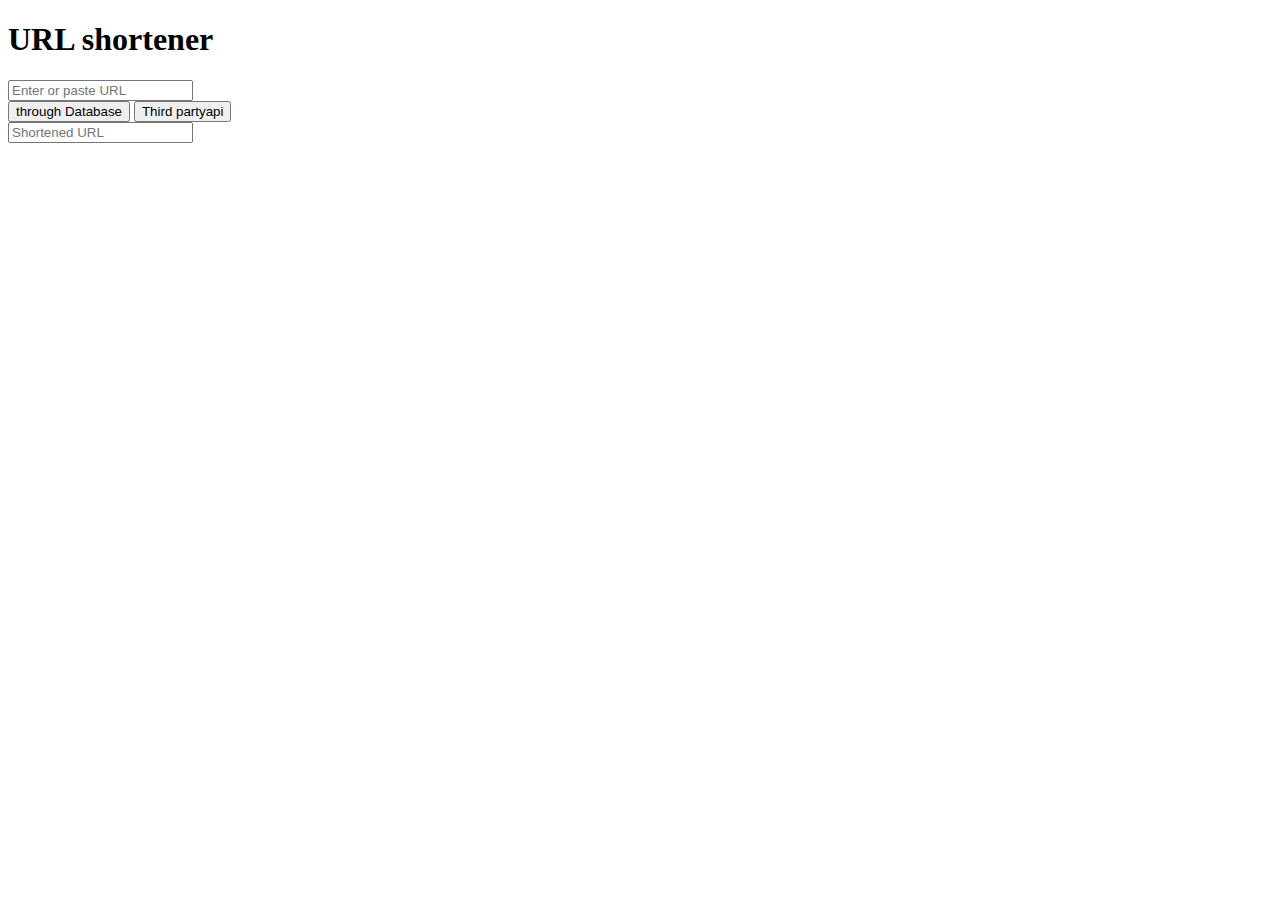
<file: urlshortner/target/classes/templates/index.html>
<!DOCTYPE html>
<html  xmlns:th="http://www.thymeleaf.org">
<head>
<meta charset="UTF-8">
<link rel="stylesheet" th:href="@{/css/main.css}"/ >
<title>HomePage</title>
</head>

<body >
 
<div class="main">

   <h1> URL shortener </h1>
   <h2 th:text="${welcome}"></h2>
       
        
        
        <div class="container">
        
         <form id="urlForm" action="/shorturl" method="post">
            <input type="text" id="originalUrl"  name = "originalUrl" placeholder="Enter or paste URL" required>
            <div>

                <button type="submit">through Database</button>
                <button type="submit">Third partyapi </button>
            </div>
            <input th:value="${data}" type="text" id="shorturl" name="shorturl" placeholder="Shortened URL" readonly>
        </form>
        
        
        
        </div>
        
        
 </div>       
        

</body>

</html>
</file>
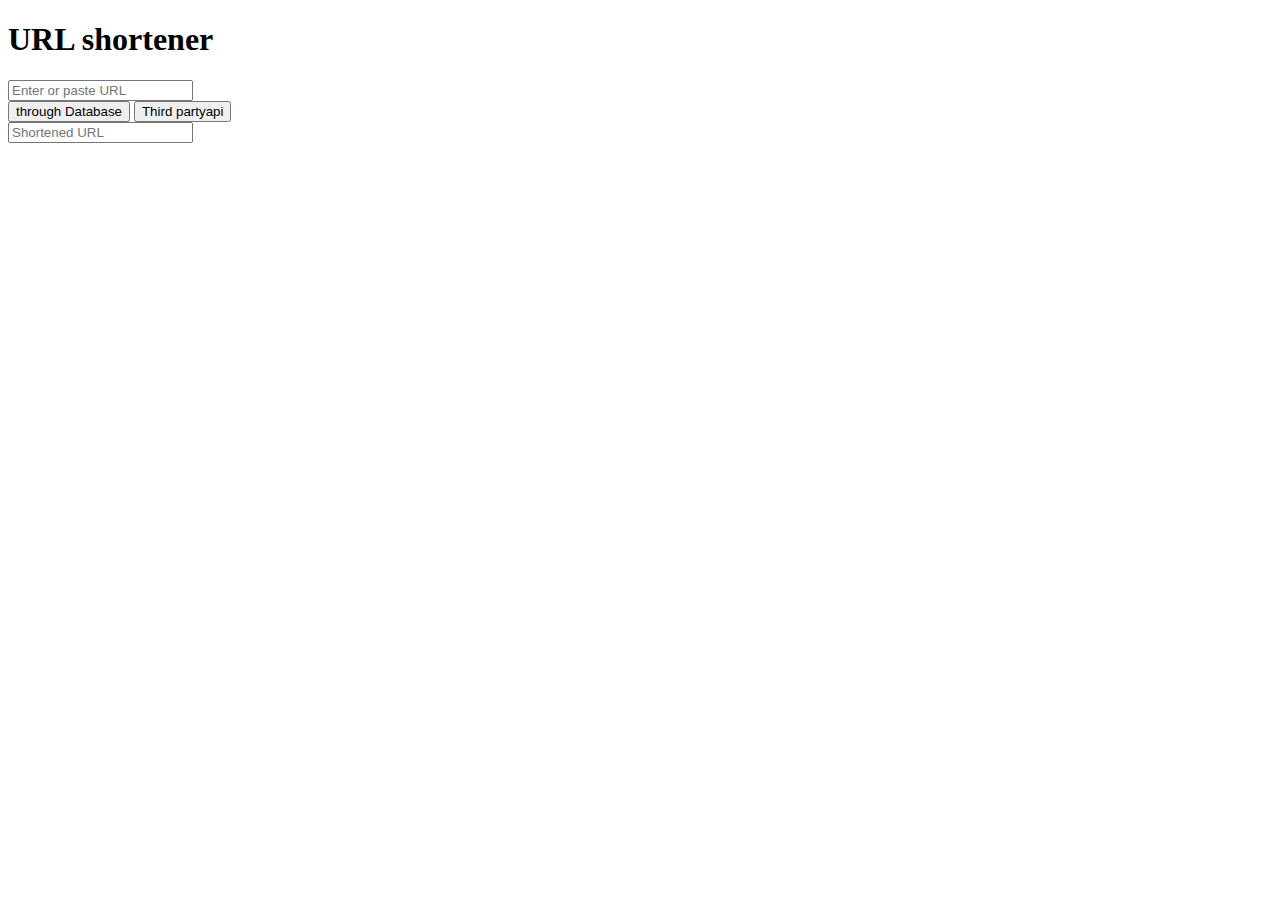
<file: urlshortner/target/classes/templates/main.html>
<!DOCTYPE html>
<html  xmlns:th="http://www.thymeleaf.org">
<head>
<meta charset="UTF-8">

<link rel="stylesheet" th:href="@{/css/main.css}" />

<title>HomePage</title>
</head>

<body >
 
<div class="main">

   <h1> URL shortener </h1>
  
       
        
        
        <div class="container">
        
         <form id="urlForm"  method="post">
            <input type="text" id="originalUrl"  name = "originalUrl" placeholder="Enter or paste URL" required>
            <div>

                <button type="submit" onclick="setFormAction('/shorturl')">through Database</button>
                <button type="submit" onclick="setFormAction('/thirdparyapi')">Third partyapi </button>
            </div>
            <input th:value="${data}" type="text" id="shorturl" name="shorturl" placeholder="Shortened URL" readonly>
        </form>
        
        
<script type="text/javascript">

 function setFormAction(actionurl)
 {
	 document.getElementById('urlForm').action=actionurl;
 }


</script>
        
        
        
        </div>
        
        
 </div>       
        



</body>

</html>
</file>
